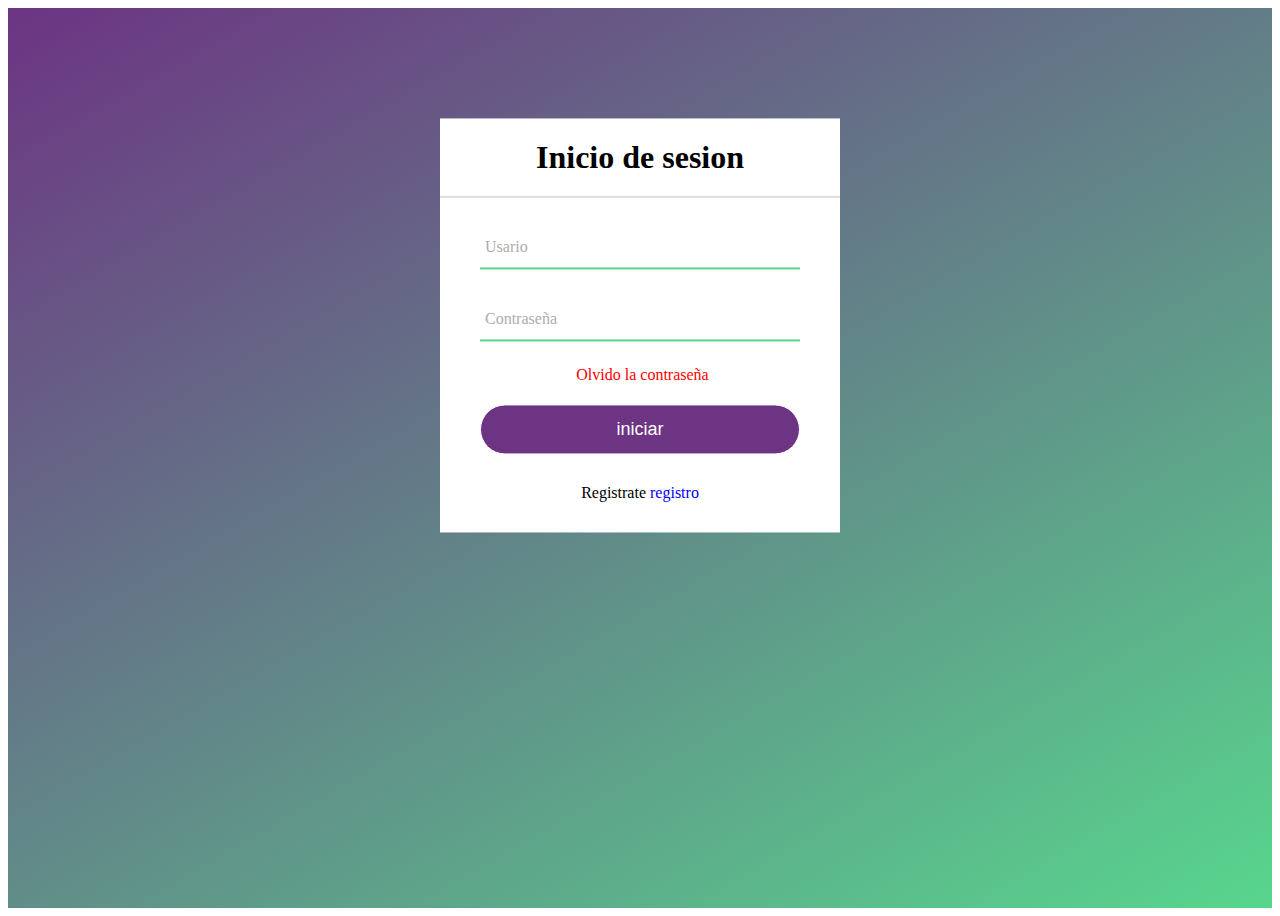
<file: index_usuario.html>
<!DOCTYPE html>
<html lang="en">
<head>
    <meta charset="UTF-8">
    <meta name="viewport" content="width=device-width, initial-scale=1.0">
    <title>Link de registrop SHEIN</title>
    <link rel="icon" href="img/log_shien.png">
    <link rel="stylesheet" href="css/usuario.css">
</head>
<body> 
    <main>
        <div  class="formulario">
            <h1>Inicio de sesion</h1>

        <form method="post">
            <div class="username">
                <input type="text" required>
                <label for="">Usario</label>

            </div>
            <div class="password_user" >
                <input type="password" required>
                <label for="">Contraseña</label>
            </div>
            <div class="recordar">Olvido la contraseña</div>
            <input type="submit" value="iniciar">

            <div class="registrar">Registrate
                <a href="#">registro</a>
            </div>
        </form>
        </div>
    </main>
</body>
</html>
</file>
<file: css/usuario.css>
main{

    margin: 0%;
    padding: 0%;
    background: linear-gradient(150deg, #6c3483, #58d68d);
    height: 100vh;
}
.formulario{
   position: absolute;
   top: 50%;
   left: 50%;
   transform: translate(-50%, -80%);
   width: 400px;
   background: white;     
   border-radius: 1px solid silver;
}
.formulario h1{
    text-align: center;
    padding: 0 0 20px 0;
    border-bottom: 1px solid silver;
}
.formulario form{
    padding: 0 40px;
    box-sizing: border-box;
}
form .username{
    position: relative;
    border-bottom: 2px solid #58d68d;
    margin: 30px 0;
}
.username input{
    width: 100%;
    padding: 0 5px;
    height: 40px;
    font-size: 16px;
    border: none;
    background: none;
    outline: none;
}
.username label{
    position: absolute;
    top: 50%;
    left:  5px;
    color: #adadad;
    transform: translateY(-50%);
    font-size: 16px;
    pointer-events: none;
    transition: .5s;
}
.username span::before{
    content: '';
    position: absolute;
    top: 40px;
    left: 0;
    width: 100%;
    height: 2px;
    background: #6c3483;
}

form .password_user{
    position: relative;
    border-bottom: 2px solid #58d68d;
    margin: 30px 0;
}
.password_user input{
    width: 100%;
    padding: 0 5px;
    height: 40px;
    font-size: 16px;
    border: none;
    background: none;
    outline: none;
}
.password_user label{
    position: absolute;
    top: 50%;
    left:  5px;
    color: #adadad;
    transform: translateY(-50%);
    font-size: 16px;
    pointer-events: none;   
}
.recordar{
    text-align: center;
    margin: -5px 0 20px 5px;    
    color: red;
    cursor: pointer;
}
input[type = "submit"]{
    width: 100%;
    height: 50px;
    border: 1px solid;
    background: #6c3483;
    border-radius: 25px;
    font-size: 18px;
    color: white;
    cursor: pointer;
    outline: none;
}
.registrar{
    margin: 30px 0;
    text-align: center;
    font-size: 16px;
    color: black;
}
.registrar a{

    color: blue;
    text-decoration: none;
}
.registrar a:hover{

    text-decoration: underline;
}
</file>
